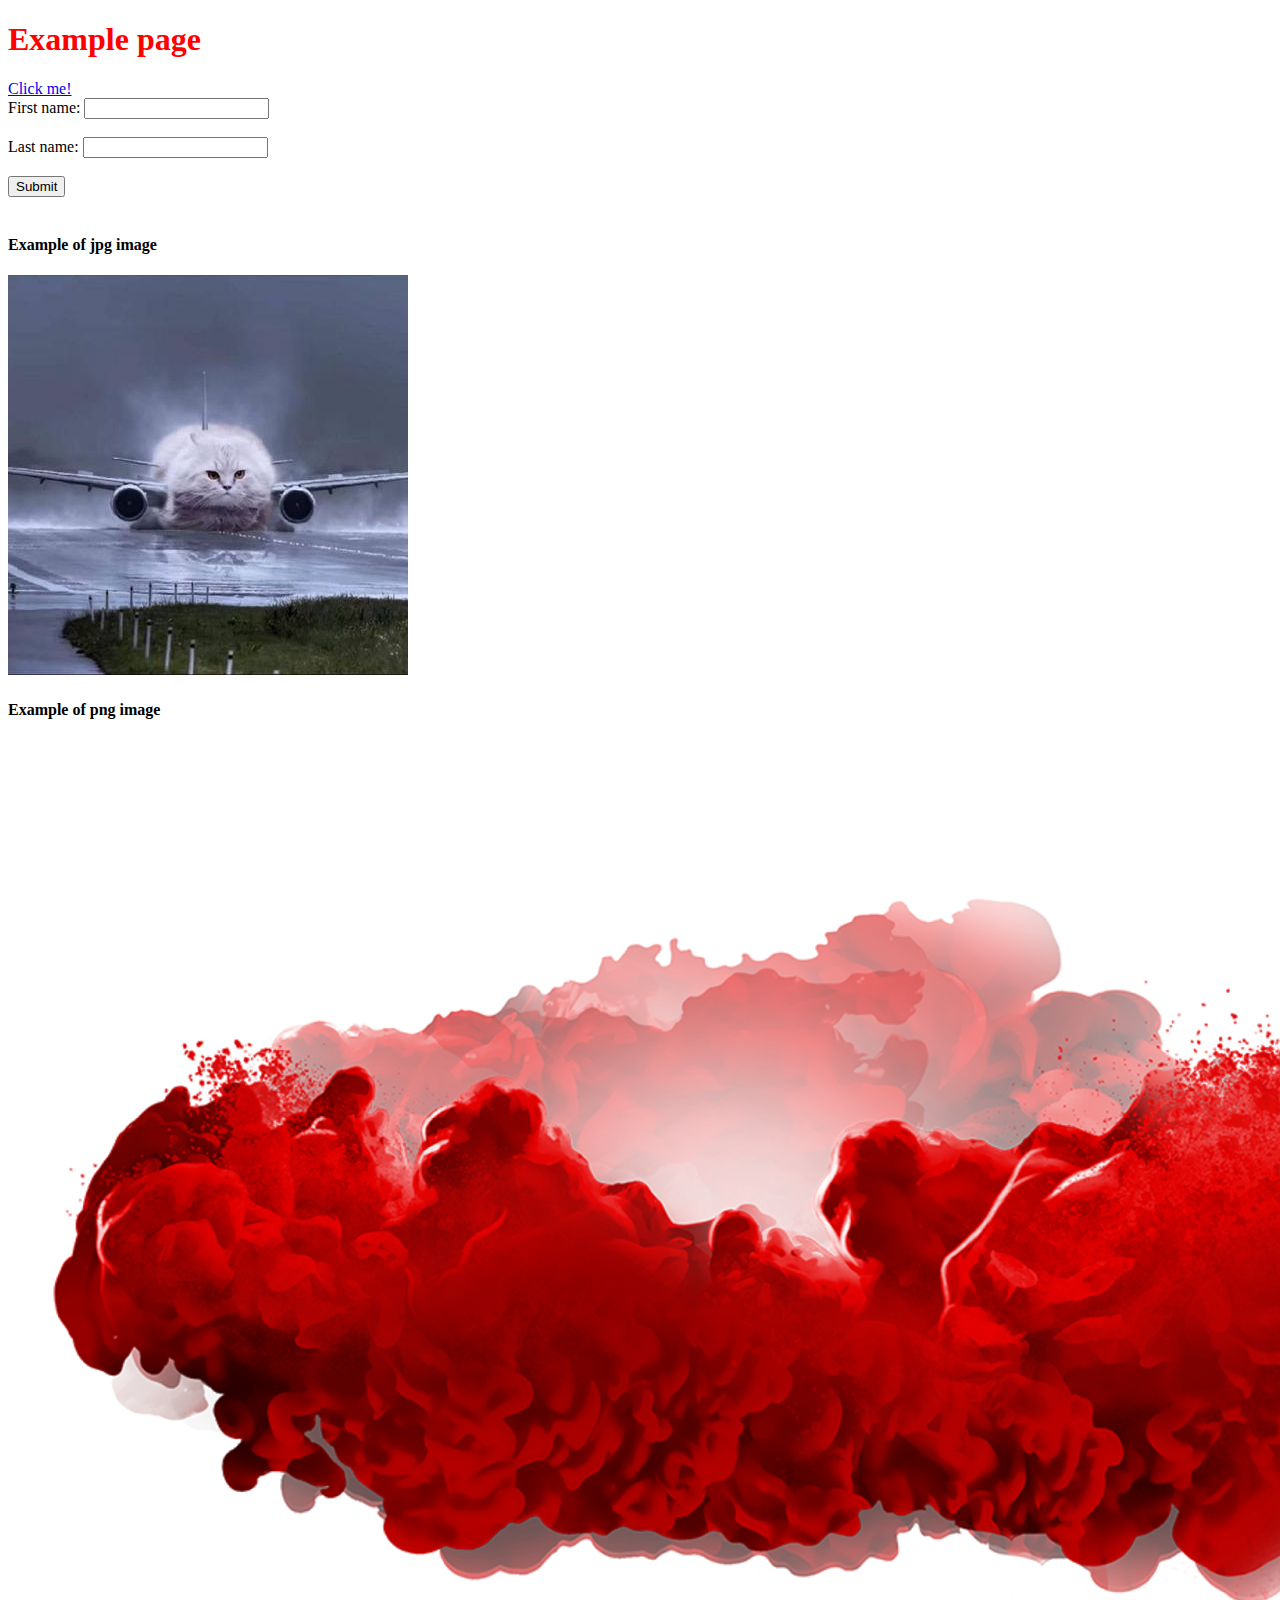
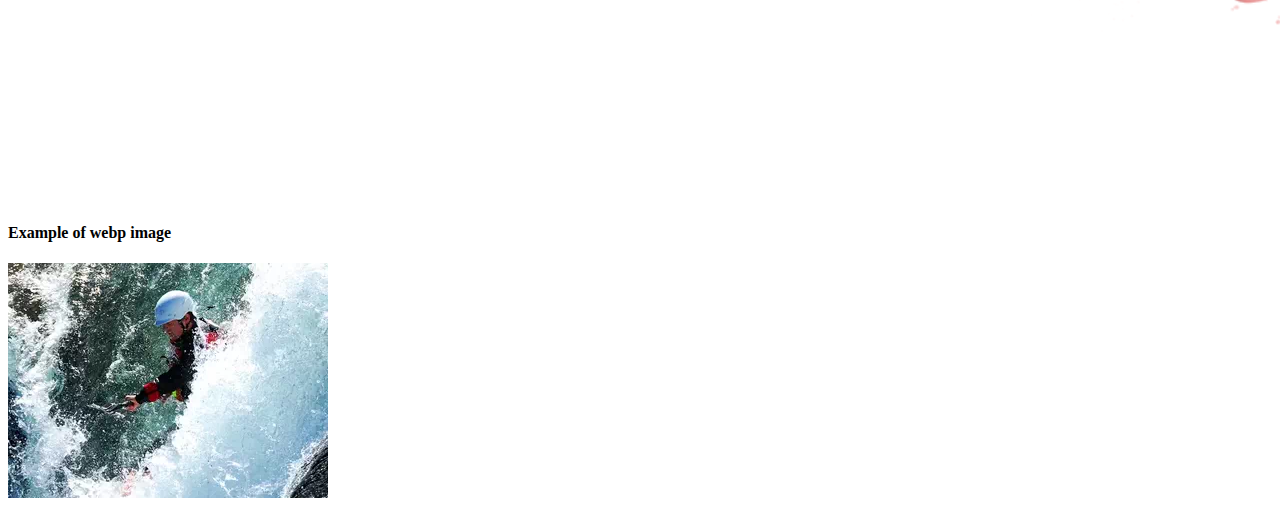
<file: index.html>
<!DOCTYPE html>
<html lang="">
  <head>
    <meta charset="utf-8">
    <link rel="stylesheet" type="text/css" href="style.css">
    <title>Example webpage</title>
  </head>
  <body>
    <h1>Example page</h1>
    <a href = "testlink.html">Click me!</a>
    <form action="/testform.html" method="get">
  		<label for="fname">First name:</label>
  		<input type="text" id="fname" name="fname"><br><br>
  		<label for="lname">Last name:</label>
  		<input type="text" id="lname" name="lname"><br><br>
  		<input type="submit" value="Submit">
	</form>

    <br>
    <h4>Example of jpg image</h4>
    <img src="cat.jpg">
    <br>
    <h4>Example of png image</h4>
    <img src="smoke.png">
    <br>
    <h4>Example of webp image</h4>
    <img src="lake.webp">
  </body>
</html>
</file>
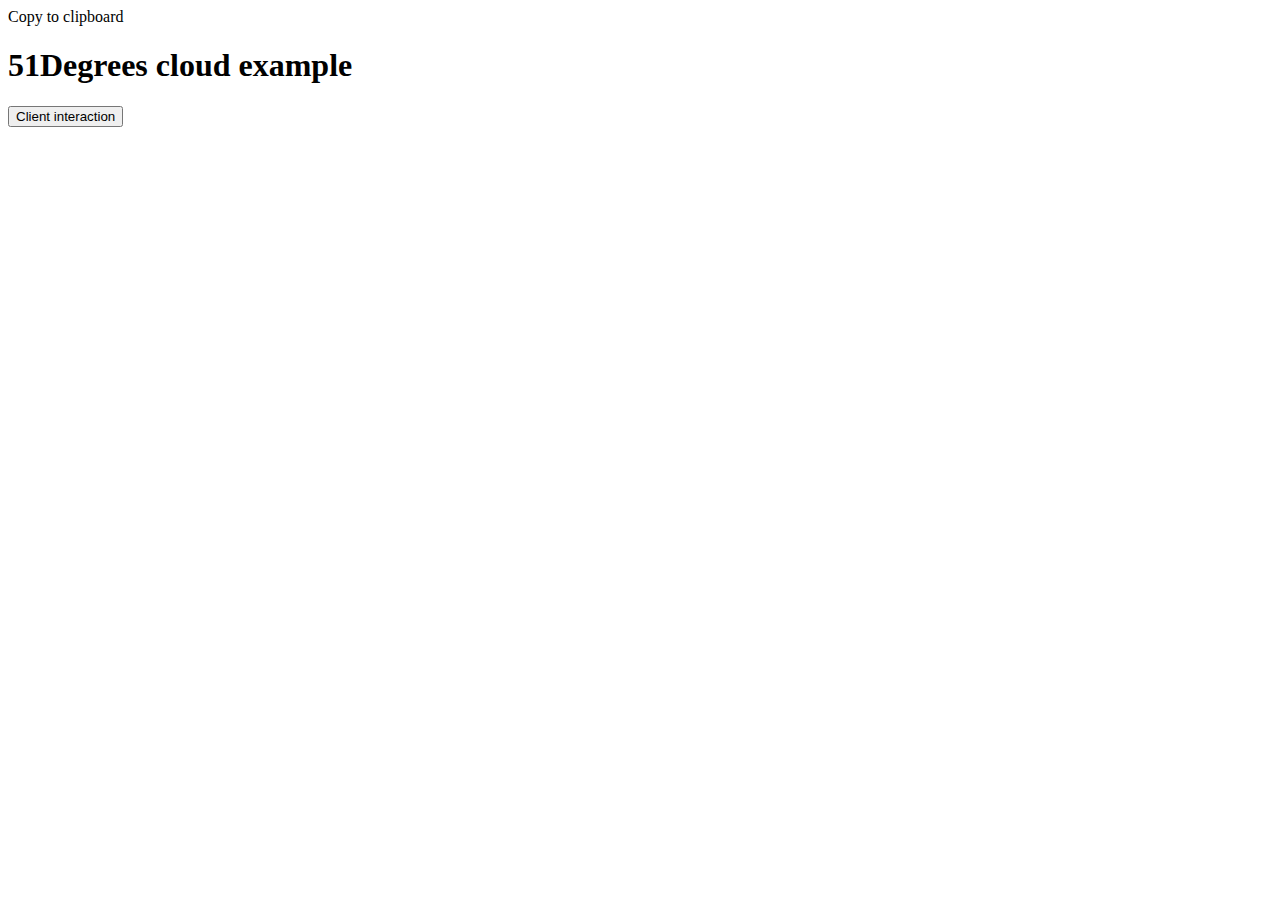
<file: test.html>
Copy to clipboard

<!DOCTYPE html>
<html>
    <body>
        <h1>51Degrees cloud example</h1>
        <button type="button" onclick="buttonClicked()">Client interaction</button>
        <div id="htmlExampleOutput"></div>
    </body>
</html>
<script async src="https://cloud.51degrees.com/api/v4/AQQNX4o8QvonleA52Eg.js"></script>
<script type="text/javascript">
    window.onload = function() {
        fod.complete(function (data) {
            // Fetch the properties from the JSON response and write to the page.
            addText("ScreenPixelsWidth: " + data.device["screenpixelswidth"]);
            addText("ScreenPixelsWidthJavaScript: " + data.device["screenpixelswidthjavascript"]);
            addText("ScreenPixelsHeight: " + data.device["screenpixelsheight"]);
            addText("ScreenPixelsHeightJavaScript: " + data.device["screenpixelsheightjavascript"]);
            addText("ScreenMMWidth: " + data.device["screenmmwidth"]);
            addText("ScreenMMHeight: " + data.device["screenmmheight"]);
            addText("BitsPerPixel: " + data.device["bitsperpixel"]);
            addText("SuggestedImageButtonHeightPixels: " + data.device["suggestedimagebuttonheightpixels"]);
            addText("SuggestedImageButtonHeightMms: " + data.device["suggestedimagebuttonheightmms"]);
            addText("SuggestedLinkSizePixels: " + data.device["suggestedlinksizepixels"]);
            addText("SuggestedLinkSizePoints: " + data.device["suggestedlinksizepoints"]);
            addText("ScreenMMDiagonal: " + data.device["screenmmdiagonal"]);
            addText("ScreenInchesDiagonal: " + data.device["screeninchesdiagonal"]);
            addText("ScreenInchesHeight: " + data.device["screeninchesheight"]);
            addText("ScreenInchesWidth: " + data.device["screenincheswidth"]);
            addText("ScreenType: " + data.device["screentype"]);
            addText("ScreenMMSquare: " + data.device["screenmmsquare"]);
            addText("ScreenMMDiagonalRounded: " + data.device["screenmmdiagonalrounded"]);
            addText("ScreenInchesSquare: " + data.device["screeninchessquare"]);
            addText("ScreenInchesDiagonalRounded: " + data.device["screeninchesdiagonalrounded"]);
        });
    }

    buttonClicked = function() {
        fod.complete(function (data) {
            
        }, '');
    }

    addText = function(text){
	    document.getElementById("htmlExampleOutput").innerHTML+=text + "<br>";
    }
</script>
</file>
<file: style.css>
h1 {
	color: red;
}
</file>
